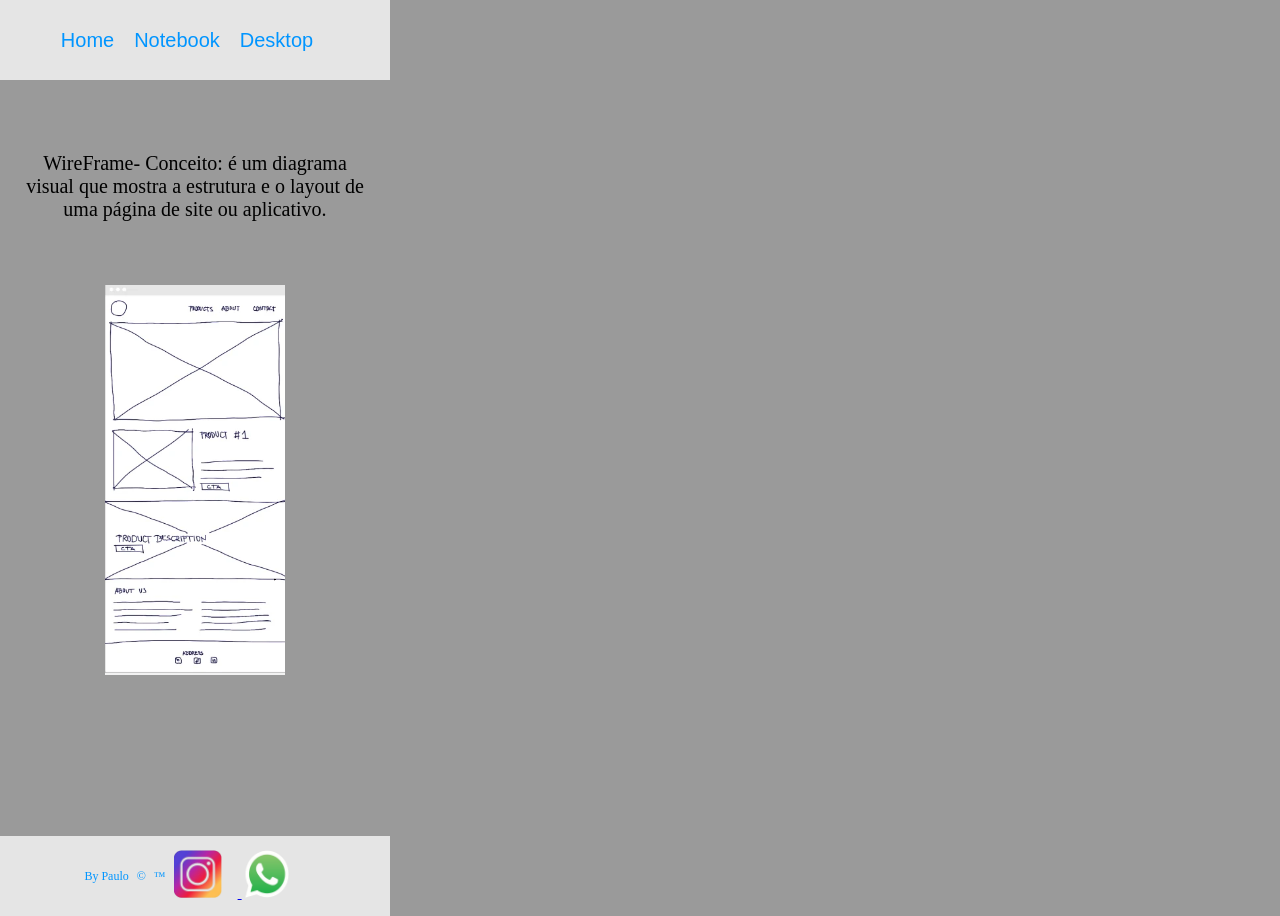
<file: index.html>
<!DOCTYPE html>
<html lang="pt-BR">
<head>
    <meta charset="UTF-8">
    <meta name="viewport" content="width=device-width, initial-scale=1.0">
    <link rel="stylesheet" href="./style.css">
    <title>Figma</title>
</head>
<body>
    <header>
        <nav>
            <a href="./index.html">Home</a>&emsp;
            <a href="./noteboock.html">Notebook</a>&emsp;
            <a href="./desktop.html">Desktop</a>&emsp;
        </nav>
    </header>
   
    <main>
        <p>WireFrame- Conceito: é um diagrama visual que mostra a estrutura e o layout de uma página de site ou aplicativo.</p>
        <div class="wire">
            <img src="./img/wireframe_figma.png" alt="imagem de um wareframe">
        </div>
    </main>
    <footer>
        <p>By Paulo</p>
        <p>&copy;</p>
        <p>&trade;</p>
        <div class="rd-sociais">
            <a href="http://instagram.com/_paulo.otv">
                <img src="./img/insta_figma.png" alt="ícone da rede social instagram">
            </a>
            <a href="http://wa.me/5547991167625">
                <img src="./img/whats_figma.png" alt="ícone da rede social instagram">
            </a>
        </div>
    </footer>
    
</body>
</html>
</file>
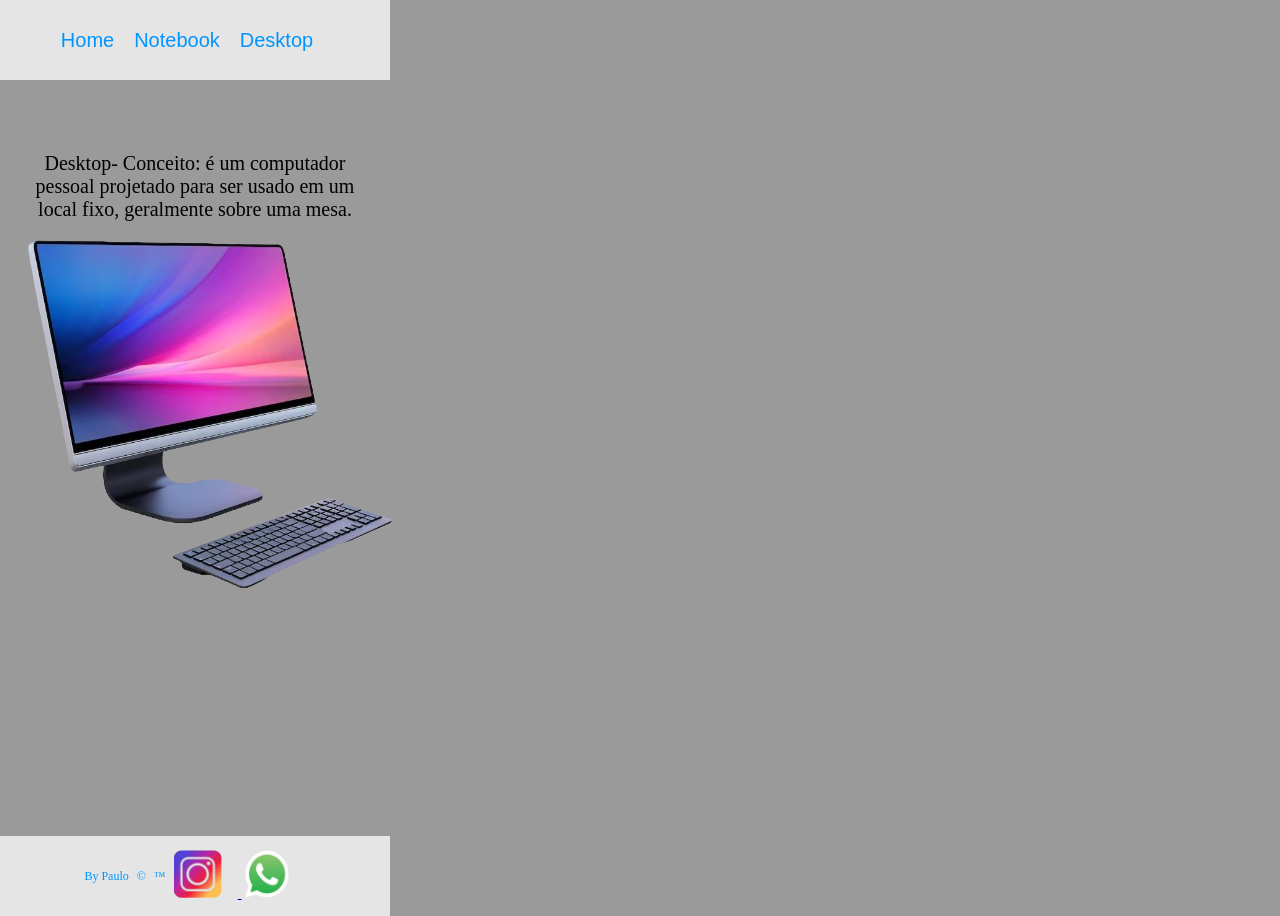
<file: desktop.html>
<!DOCTYPE html>
<html lang="pt-BR">
<head>
    <meta charset="UTF-8">
    <meta name="viewport" content="width=device-width, initial-scale=1.0">
    <link rel="stylesheet" href="./style.css">
    <title>Figma</title>
</head>
<body>
    <header>
        <nav>
            <a href="./index.html">Home</a>&emsp;
            <a href="./noteboock.html">Notebook</a>&emsp;
            <a href="./desktop.html">Desktop</a>&emsp;
        </nav>
    </header>
   
    <main>
        <p>Desktop- Conceito: é um computador pessoal projetado para ser usado em um local fixo, geralmente sobre uma mesa.</p>
        <div class="desktop">
            <img src="./img/desktop_figma.png" alt="">
        </div>
    </main>
    <footer>
        <p>By Paulo</p>
        <p>&copy;</p>
        <p>&trade;</p>
        <div class="rd-sociais">
            <a href="http://instagram.com/_paulo.otv">
                <img src="./img/insta_figma.png" alt="ícone da rede social instagram">
            </a>
            <a href="http://wa.me/5547991167625">
                <img src="./img/whats_figma.png" alt="ícone da rede social instagram">
            </a>
        </div>
    </footer>
    
</body>
</html>
</file>
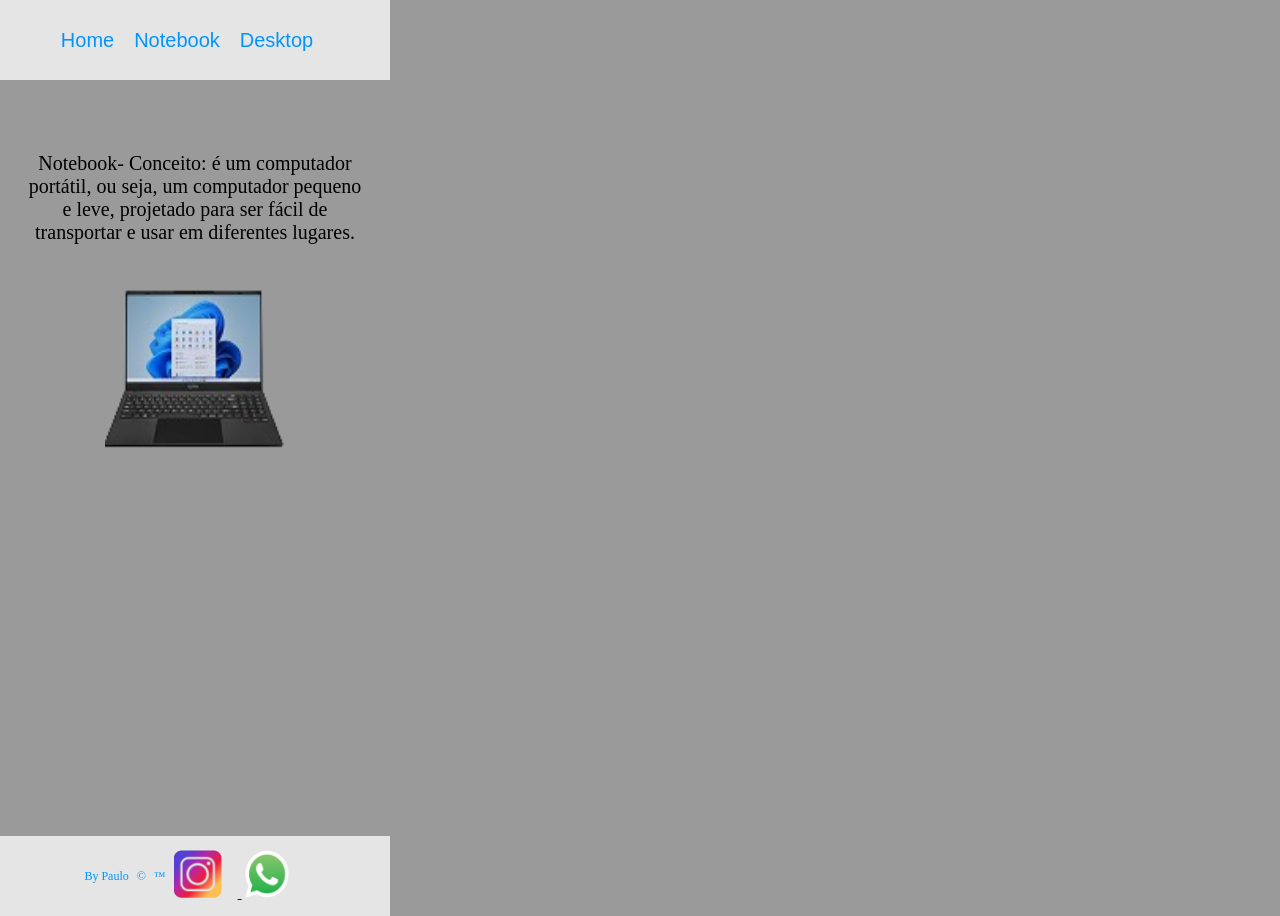
<file: noteboock.html>
<!DOCTYPE html>
<html lang="pt-BR">
<head>
    <meta charset="UTF-8">
    <meta name="viewport" content="width=device-width, initial-scale=1.0">
    <link rel="stylesheet" href="./style.css">
    <title>Figma</title>
</head>
<body>
    <header>
        <nav>
            <a href="./index.html">Home</a>&emsp;
            <a href="./noteboock.html">Notebook</a>&emsp;
            <a href="./desktop.html">Desktop</a>&emsp;
        </nav>
    </header>
   
    <main>
        <p>Notebook- Conceito: é um computador portátil, ou seja, um computador pequeno e leve, projetado para ser fácil de transportar e usar em diferentes lugares.</p>
        <div class="notebook">
            <img src="./img/notebook_figma.png" alt="">
        </div>
    </main>
    <footer>
        <p>By Paulo</p>
        <p>&copy;</p>
        <p>&trade;</p>
        <div class="rd-sociais">
            <a href="http://instagram.com/_paulo.otv">
                <img src="./img/insta_figma.png" alt="ícone da rede social instagram">
            </a>
            <a href="http://wa.me/5547991167625">
                <img src="./img/whats_figma.png" alt="ícone da rede social instagram">
            </a>
        </div>
    </footer>
    
</body>
</html>
</file>
<file: style.css>
*{
    margin: 0;
    padding: 0;
}

header{
    width: 390px;
    height: 80px;
    background-color: #e5e5e5;
    display: flex;
    flex-direction: row;
    justify-content: center;
    align-items: center;
    gap: 16px;
}

header nav a{
   text-align: center;
   color: #0095ff;
   font-size: 20px;
   font-family: 'Segoe UI', Tahoma, Geneva, Verdana, sans-serif;
   text-decoration: none;
}

a:hover{
    background-color: #0e1852;
    color: #35688d;
    transition: 10s;
    border-radius: 8px;
}

body{
    background-color: #9A9A9A;
    width: 390px;
    height: 844px;
}
main{
    width: 390px;
    height: 684px;
    background-color: #9A9A9A;
}

main p{
    text-align: justify;
    text-align: center;
    margin-top: 72px;
    background-color: #9A9A9A;
    font-size: 20px;
    margin-left: 24px;
    margin-right: 24px;
}

main .wire{
    margin-top: 32px;
    height: 453px;
    display: flex;
    flex-direction: row;
    justify-content: center;
    align-items: center;
}

main .notebook{
    margin-top: 32px;
    height: 180px;
    display: flex;
    flex-direction: row;
    justify-content: center;
    align-items: center;
}

main .wire img{
    width: 180px;
    height: 390px;
}

main .notebook img{
    width: 180px;
    height: 180px;
}

footer{
    width: 390px;
    height: 80px;
    background-color: #e5e5e5;
    display: flex;
    flex-direction: row;
    justify-content: center;
    align-items: center;
    gap: 8px;
    color: #0095ff;
}

footer p{
    text-align: center;
    font-size: 12px;
}

.rd-sociais img{
    width: 48px;
    height: 48px;
    margin-right: 16px;
}
</file>
